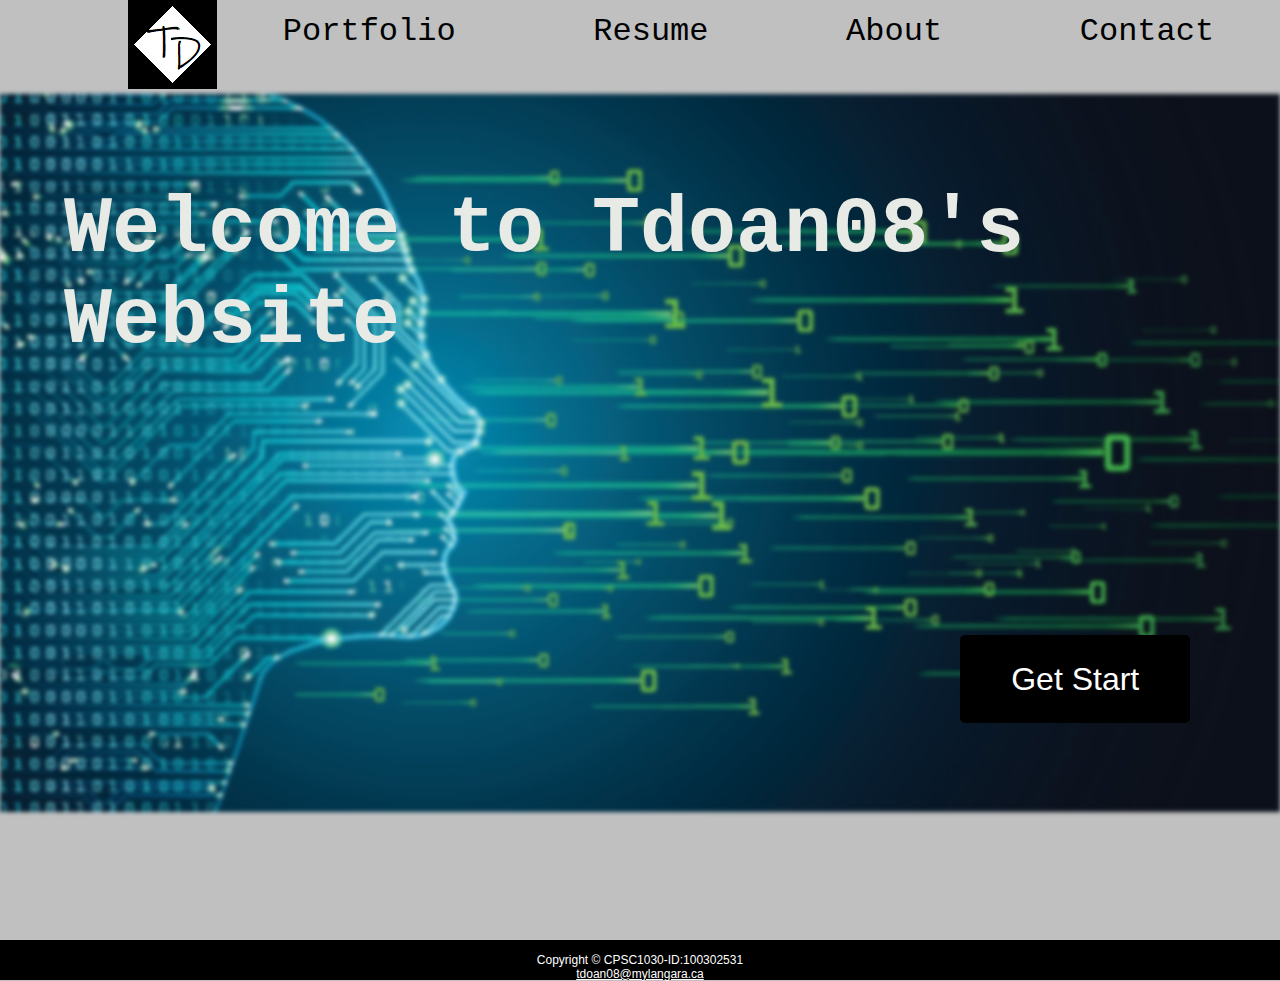
<file: index.html>
<!DOCTYPE html>
<html lang="en">
<head>
<title>Tdoan08's website</title>
<meta charset="utf-8">
<meta name="keywords" content="Tdoan08, coder, resume, HTML, CSS, JavaScript, C++">
<meta name="description" content="Coder's Resume">
<meta name="viewport" content="width=device-width, initial-scale=1.0">
<link rel="icon" href="image/icon.png" type="image/png" sizes="16x16">
<link rel="stylesheet" type="text/css" href="style/style.css">
<script>
function openNav() {
  document.getElementById("myNav").style.width = "100%";
}

function closeNav() {
  document.getElementById("myNav").style.width = "0%";
}
</script>
</head>

<body>
<div id = "wrapper">
<header>
	<nav>
		<a href="index.html" class="home"><img src="image/icon.png" alt="tdoan08's icon"></a>
		<div class="desktop">
			<div class="overlay-content">
				<a href="portfolio.html">Portfolio</a>
				<a href="resume.html">Resume</a>
				<a href="about.html">About</a>
				<a href="contact.html">Contact</a>
			</div>
		</div>
		<div class="mobile">
			<div id="myNav" class="overlay">
				<a href="javascript:void(0)" class="closebtn" onclick="closeNav()">&times;</a>
				<div class="overlay-content">
					<a href="portfolio.html">Portfolio</a>
					<a href="resume.html">Resume</a>
					<a href="about.html">About</a>
					<a href="contact.html">Contact</a>
				</div>
			</div>
			<span style="font-size:30px;cursor:pointer" onclick="openNav()">&#9776;</span>
		</div>
		<div class="clearFloat"></div>
	</nav>
</header>
<main>
	<div id="starter">
		<img src="image/getStart.jpg" alt="tdoan08's home page" width="2000" style="width:100%; height: auto;">
		<h1>Welcome to Tdoan08's Website</h1>
		<a class="btn" href="portfolio.html">Get Start</a>
	</div>
</main>
<div class="push"></div>
</div>
<footer class="footer">
    Copyright &copy; CPSC1030-ID:100302531<br>
    <a href="mailto:tdoan08@mylangara.ca">tdoan08@mylangara.ca</a>
</footer>
</body>
</html>
</file>
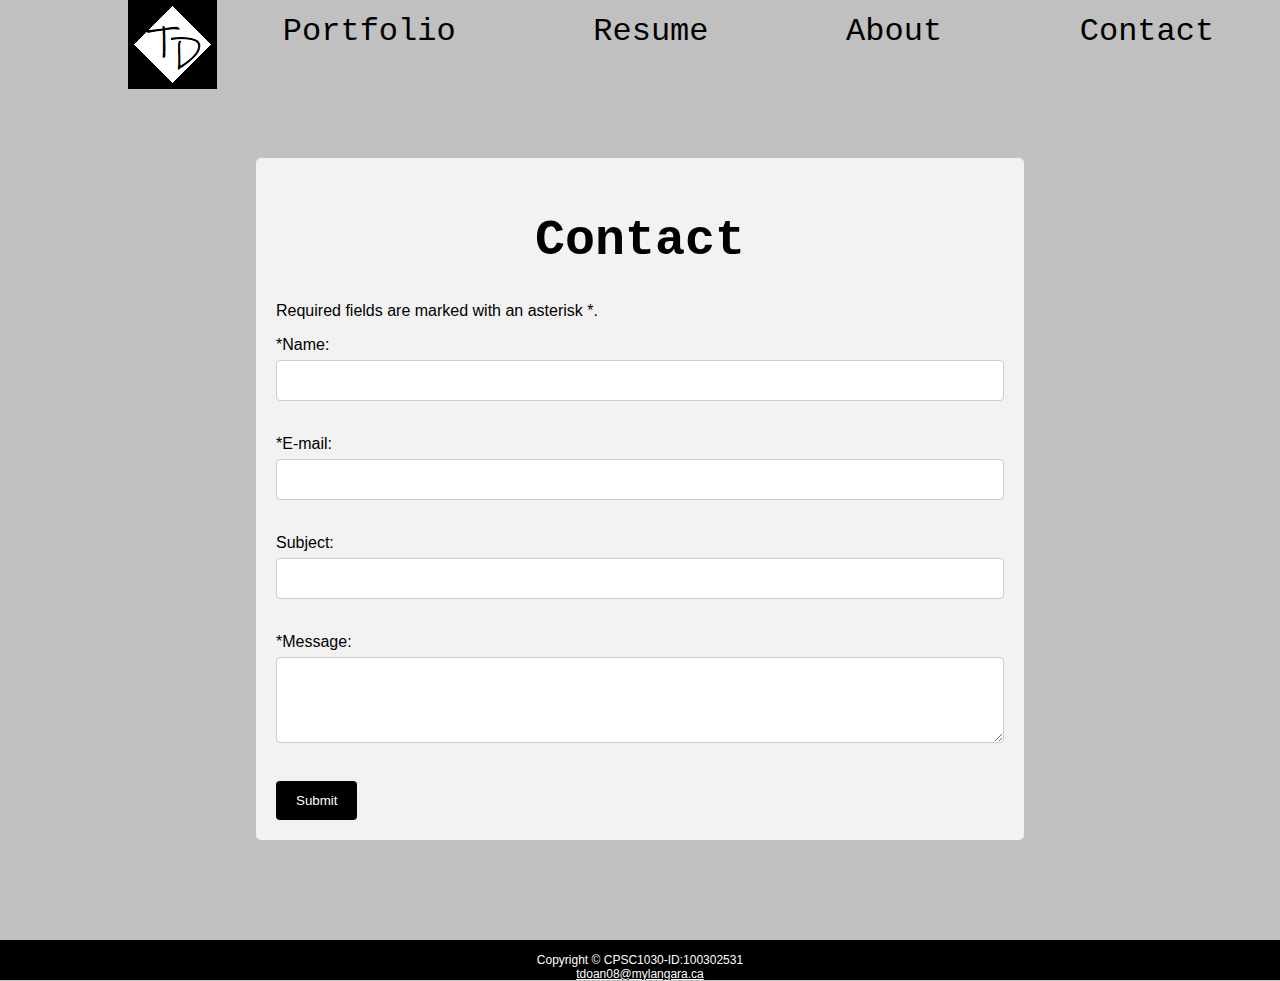
<file: contact.html>
<!DOCTYPE html>
<html lang="en">
<head>
<title>Tdoan08's Contact</title>
<meta charset="utf-8">
<meta name="keywords" content="Tdoan08, coder, resume, HTML, CSS, JavaScript, C++">
<meta name="description" content="Coder's Resume">
<meta name="viewport" content="width=device-width, initial-scale=1.0">
<link rel="icon" href="image/icon.png" type="image/png" sizes="16x16">
<link rel="stylesheet" type="text/css" href="style/style.css">
<script>
function openNav() {
  document.getElementById("myNav").style.width = "100%";
}

function closeNav() {
  document.getElementById("myNav").style.width = "0%";
}
</script>
</head>

<body>
<div id = "wrapper">
<header>
	<nav>
		<a href="index.html" class="home"><img src="image/icon.png" alt="tdoan08's icon"></a>
		<div class="desktop">
			<div class="overlay-content">
				<a href="portfolio.html">Portfolio</a>
				<a href="resume.html">Resume</a>
				<a href="about.html">About</a>
				<a href="contact.html">Contact</a>
			</div>
		</div>
		<div class="mobile">
			<div id="myNav" class="overlay">
				<a href="javascript:void(0)" class="closebtn" onclick="closeNav()">&times;</a>
				<div class="overlay-content">
					<a href="portfolio.html">Portfolio</a>
					<a href="resume.html">Resume</a>
					<a href="about.html">About</a>
					<a href="contact.html">Contact</a>
				</div>
			</div>
			<span style="font-size:30px;cursor:pointer" onclick="openNav()">&#9776;</span>
		</div>
		<div class="clearFloat"></div>
	</nav>
</header>
<main>
	<div class="contact">
		<h1>Contact</h1>
		<p>Required fields are marked with an asterisk *.</p>
		<form method="post" action="https://webdevbasics.net/scripts/demo.php">
			<label for="name">*Name: </label>
			<input type="text" name="name" id="name" required><br><br>

			<label for=email>*E-mail: </label>
			<input type="email" name="email" id="email" required><br><br>

			<label for=subject>Subject: </label>
			<input type="text" name="subject" id="subject"><br><br>

			<label for="message">*Message: </label>
			<textarea name="message" id="message" rows="4" cols="40" required></textarea><br><br>

			<input type="submit" id="submit" value="Submit">
		</form>
	</div>
</main> 
<div class="push"></div>
</div>
<footer class="footer">
    Copyright &copy; CPSC1030-ID:100302531<br>
    <a href="mailto:tdoan08@mylangara.ca">tdoan08@mylangara.ca</a>
</footer>
</body>
</html>
</file>
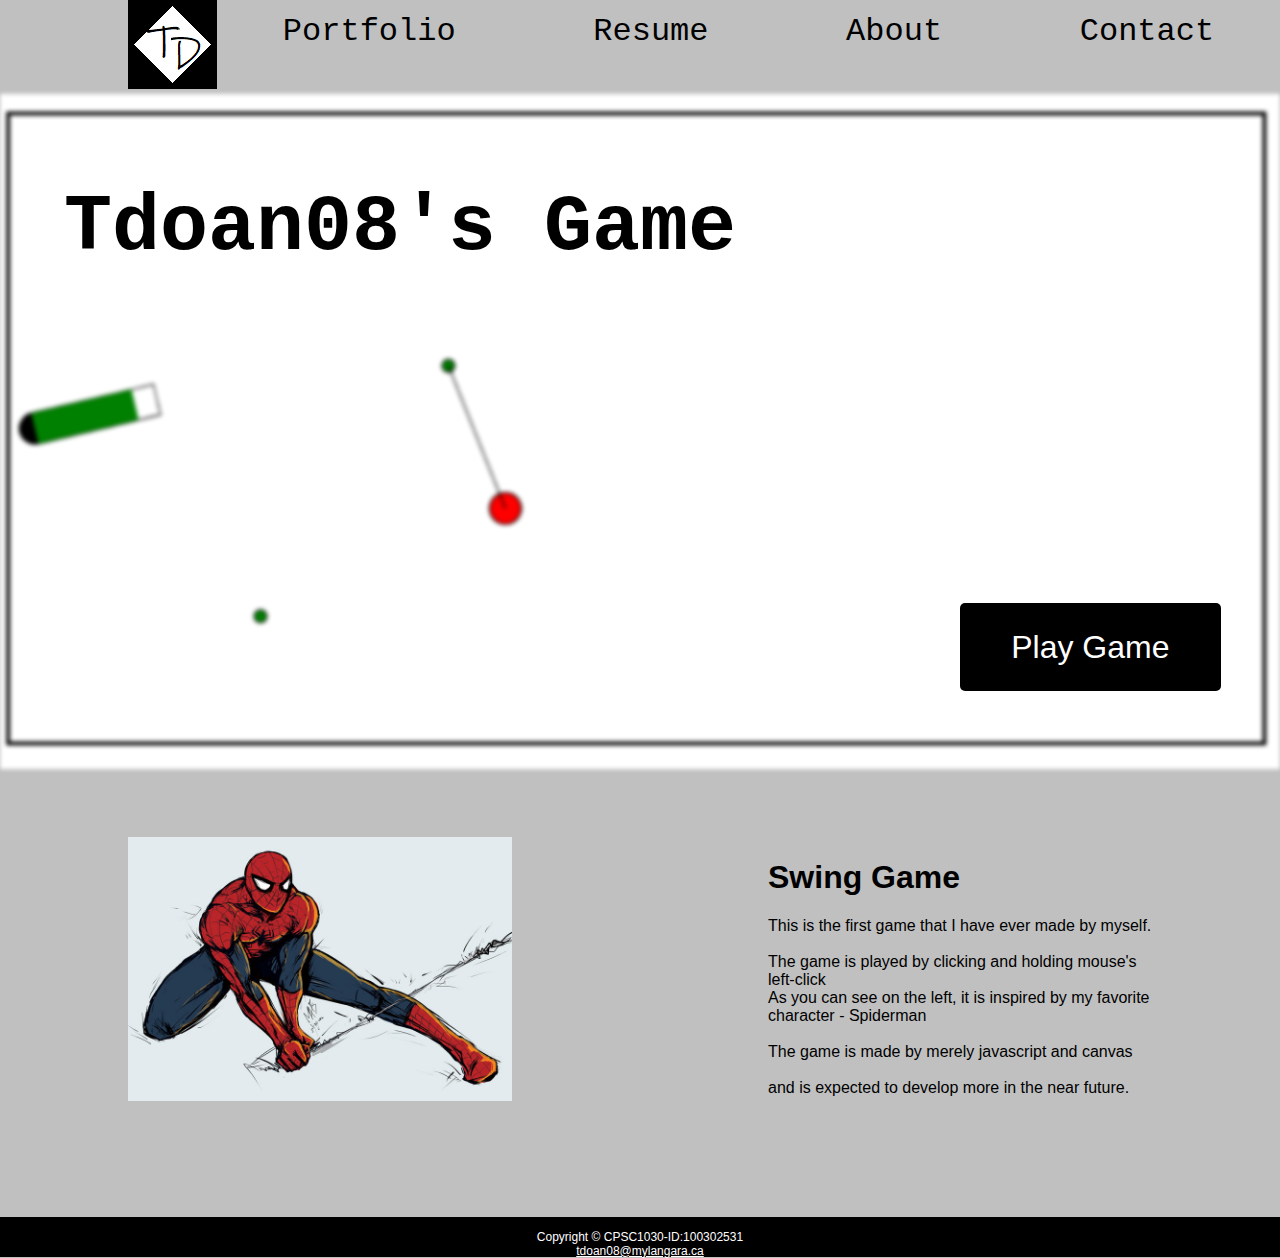
<file: portfolio.html>
<!DOCTYPE html>
<html lang="en">
<head>
<title>Tdoan08's Portfolio</title>
<meta charset="utf-8">
<meta name="keywords" content="Tdoan08, coder, portfolio, HTML, CSS, JavaScript, C++">
<meta name="description" content="Coder's Resume">
<meta name="viewport" content="width=device-width, initial-scale=1.0">
<link rel="icon" href="image/icon.png" type="image/png" sizes="16x16">
<link rel="stylesheet" type="text/css" href="style/style.css">
<script>
function openNav() {
  document.getElementById("myNav").style.width = "100%";
}

function closeNav() {
  document.getElementById("myNav").style.width = "0%";
}
</script>
<style>
	#starter h1 { color: black; }
	h1 {font-size: 200%;}
	@media only screen and (max-width: 1024px) {
	h1 {font-size: 150%; }
	}
</style>
</head>

<body>
<div id = "wrapper">
<header>
	<nav>
		<a href="index.html" class="home"><img src="image/icon.png" alt="tdoan08's icon"></a>
		<div class="desktop">
			<div class="overlay-content">
				<a href="portfolio.html">Portfolio</a>
				<a href="resume.html">Resume</a>
				<a href="about.html">About</a>
				<a href="contact.html">Contact</a>
			</div>
		</div>
		<div class="mobile">
			<div id="myNav" class="overlay">
				<a href="javascript:void(0)" class="closebtn" onclick="closeNav()">&times;</a>
				<div class="overlay-content">
					<a href="portfolio.html">Portfolio</a>
					<a href="resume.html">Resume</a>
					<a href="about.html">About</a>
					<a href="contact.html">Contact</a>
				</div>
			</div>
			<span style="font-size:30px;cursor:pointer" onclick="openNav()">&#9776;</span>
		</div>
		<div class="clearFloat"></div>
	</nav>
</header>
<main>
	<div id="starter">
		<img src="image/game.png" alt="tdoan08's game">
		<h1>Tdoan08's Game</h1>
		<a class="btn" href="swing.html" target="_blank">Play Game</a>
	</div>
	
	<div class="floatLeft">
		<img src="image/game inspired.jfif" alt="tdoan08's game description" style="width:100%;">
	</div>
	<div class="floatLeft">
		<h1>Swing Game</h1>
		<p>	This is the first game that I have ever made by myself.<br><br>
			The game is played by clicking and holding mouse's left-click<br>
			As you can see on the left, it is inspired by my favorite character - Spiderman<br><br>
			The game is made by merely javascript and canvas <br><br>
			and is expected to develop more in the near future.</p>
	</div>
	<div class="clearFloat"></div>
</main> 
<div class="push"></div>
</div>
<footer class="footer">
    Copyright &copy; CPSC1030-ID:100302531<br>
    <a href="mailto:tdoan08@mylangara.ca">tdoan08@mylangara.ca</a>
</footer>
</body>
</html>
</file>
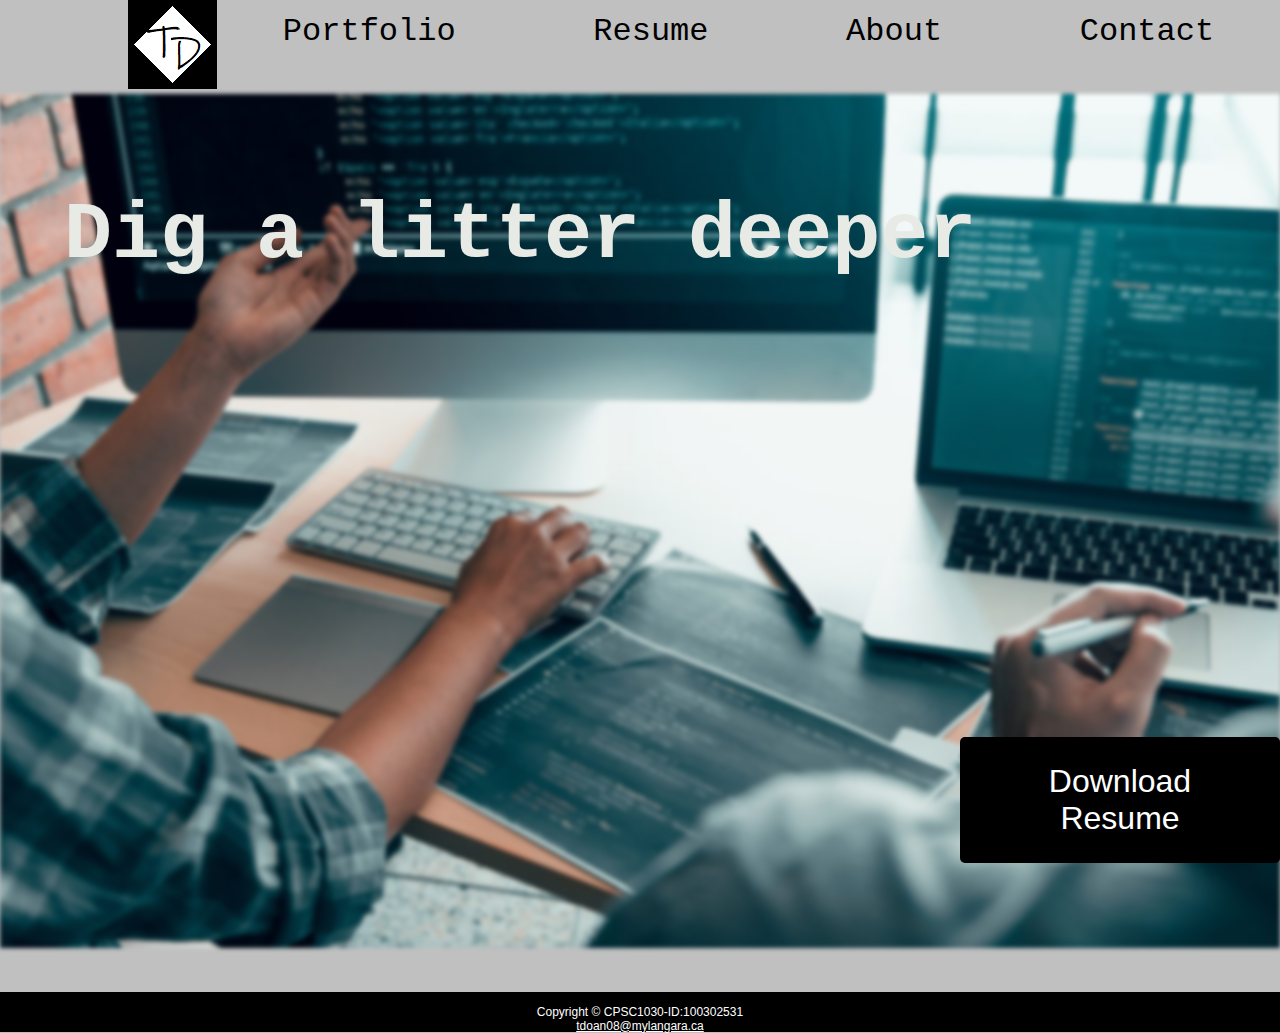
<file: resume.html>
<!DOCTYPE html>
<html lang="en">
<head>
<title>Tdoan08's Resume</title>
<meta charset="utf-8">
<meta name="keywords" content="Tdoan08, coder, resume, HTML, CSS, JavaScript, C++">
<meta name="description" content="Coder's Resume">
<meta name="viewport" content="width=device-width, initial-scale=1.0">
<link rel="icon" href="image/icon.png" type="image/png" sizes="16x16">
<link rel="stylesheet" type="text/css" href="style/style.css">
<script>
function openNav() {
  document.getElementById("myNav").style.width = "100%";
}

function closeNav() {
  document.getElementById("myNav").style.width = "0%";
}
</script>
</head>

<body>
<div id = "wrapper">
<header>
	<nav>
		<a href="index.html" class="home"><img src="image/icon.png" alt="tdoan08's icon"></a>
		<div class="desktop">
			<div class="overlay-content">
				<a href="portfolio.html">Portfolio</a>
				<a href="resume.html">Resume</a>
				<a href="about.html">About</a>
				<a href="contact.html">Contact</a>
			</div>
		</div>
		<div class="mobile">
			<div id="myNav" class="overlay">
				<a href="javascript:void(0)" class="closebtn" onclick="closeNav()">&times;</a>
				<div class="overlay-content">
					<a href="portfolio.html">Portfolio</a>
					<a href="resume.html">Resume</a>
					<a href="about.html">About</a>
					<a href="contact.html">Contact</a>
				</div>
			</div>
			<span style="font-size:30px;cursor:pointer" onclick="openNav()">&#9776;</span>
		</div>
		<div class="clearFloat"></div>
	</nav>
</header>
<main>
	<div id="starter">
		<img src="image/resume.jpg" alt="tdoan08's resume">
		<h1>Dig a litter deeper</h1>
		<a class="btn" href="Daniel_Doan_Resume.pdf" target="_blank">Download Resume</a>
	</div>
</main> 
<div class="push"></div>
</div>
<footer class="footer">
    Copyright &copy; CPSC1030-ID:100302531<br>
    <a href="mailto:tdoan08@mylangara.ca">tdoan08@mylangara.ca</a>
</footer>
</body>
</html>
</file>
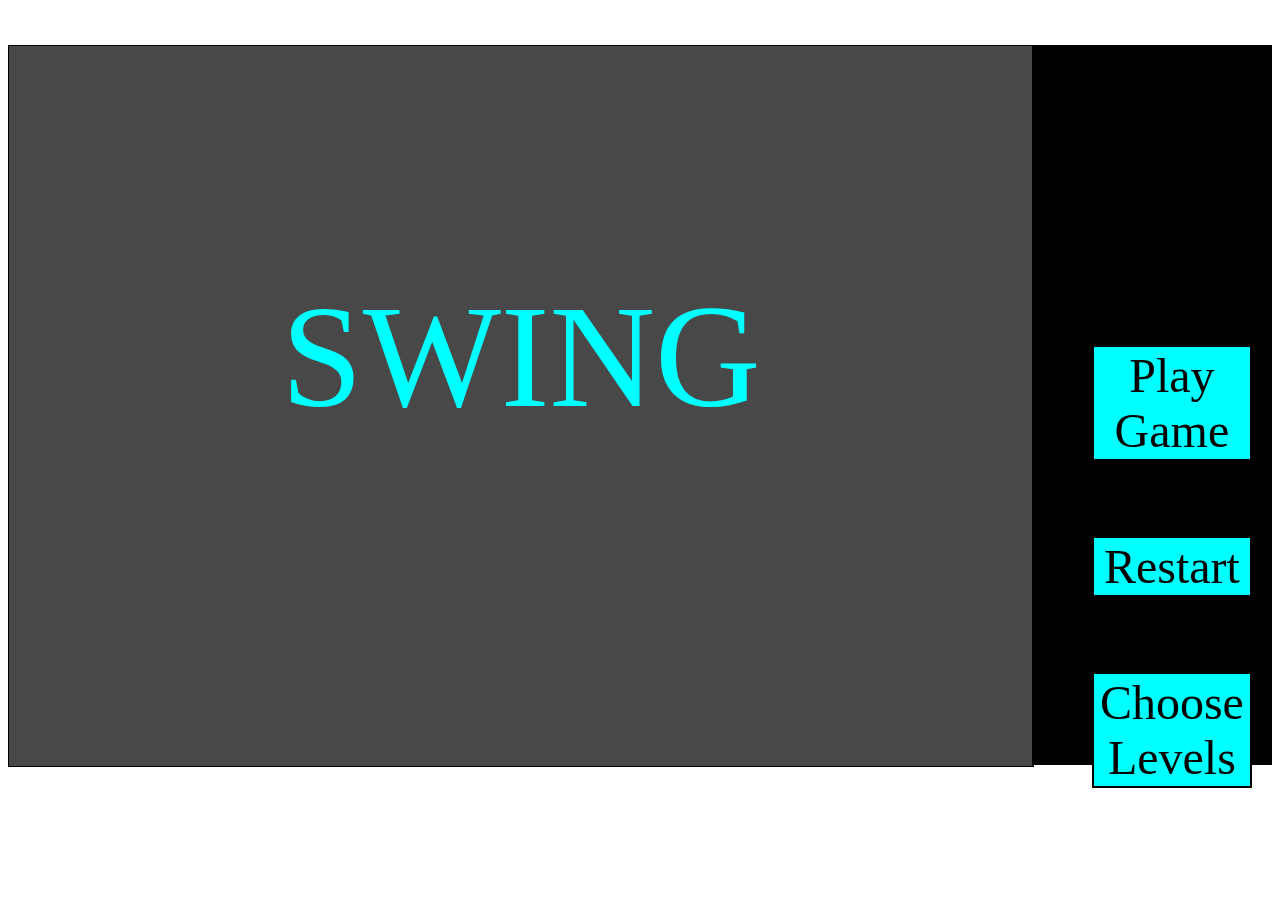
<file: swing.html>
<!DOCTYPE html>
<html>
	<head>
		<title>Tdoan08's Game</title>
		<meta charset="UTF-8">
		<meta name="keywords" content="Tdoan08, coder, resume, HTML, CSS, JavaScript, C++">
		<meta name="description" content="Coder's Resume">
		<meta name="viewport" content="width=device-width, initial-scale=1.0">
		<link rel="icon" href="image/icon.png" type="image/png" sizes="16x16">
		<script src="swing.js"></script>
		<style>
			body {
				margin-top: 5vh;
				padding: 0;
				text-align: center;
				overflow: hidden;
			}
			#game {
				float: left;
				width: 80%;
			}
			#board{
				background-color: black;
				color: #00ffff;
				font-family: Cursive;
				width: 19%;
				height: 25vh;
				float: right;
			}
			#buttons{
				background-color: black;
				width: 19%;
				height: 55vh;
				float: right;
			}
			.gameControl{
				background-color: #00ffff;
				color: black;
				border: 2px solid black;
				font-size: 300%;
				width: 80%;
				height: 25%;
				font-family: Cursive;
			}
			.gameControl:hover {
				background-color: black;
				color: #00ffff;
				border: 2px solid #00ffff;
			}
			ul {
				display: block;
				list-style-type: none;
			}
			li {
				margin-top: 75px;
			}
		</style>
	</head>
	<body onload="setup()">
		<div id="game">
		<canvas id="surface" style="border:1px solid black;"></canvas>
		</div>
		<div id="board">
		</div>
		<div id="buttons">
			<ul>
				<li><button id="play" class="gameControl" onclick="playGame()">Play Game</button></li>
				<li><button class="gameControl" onclick="restartGame()">Restart</button></li>
				<li><button class="gameControl" onclick="chooseLevel()">Choose Levels</button></li>
			</ul>
		</div>
	</body>
</html>
</file>
<file: style/style.css>
* { box-sizing: border-box; }

html, body {
	margin: 0;
	height: 100%;
}

body {
	background-color: #C0C0C0;
	font-family: Arial, Helvetica, sans-serif;
}

#wrapper {
	min-height: 100%;
	margin-bottom: 40px;
}

nav {
	text-align: center;
	font-family: "Courier New", monospace;
	width: 100%;
}

.home {
	float: left;
	margin-left: 10%;
}

.footer {
	height: 40px;
	width: 100%;
	font-size: 12px;
	text-align: center;
	background-color: black;
	color: white;
	padding: 1%;
}

.footer a{
	color: white;
}

.overlay-content a {
	margin: 1% 5% 0;
	text-decoration: none;
	font-size: 2em;
	color: black;
	display: inline-block;
}

.overlay-content a:hover {
	color: white;
}

#starter {
	position: relative;
	width: 100%;
}

#starter img {
	width: 100%;
	filter: blur(2px);
}

#starter h1 {
	position: absolute;
	top: 5%;
	left: 5%;
	font-family: "Courier New", monospace;
	color: #e7eae5;
	font-size: 80px;
}


#starter .btn {
	position: absolute;
	top: 75%;
	left: 75%;
	background-color: black;
	color: white;
	font-size: 32px;
	padding: 2% 4%;
	border: none;
	border-radius: 5px;
	text-align: center;
	text-decoration: none;
	cursor: pointer;
}

#starter .btn:hover {
	background-color: #C0C0C0;
}

.floatLeft {
	float: left;
	margin: 5% 10%;
	width: 30%;
}

.floatRight {
	float: right;
	margin: 5% 10%;
	width: 30%;
}

.clearFloat {
	clear: both;
}

#resume {
	margin: 5% 10%;
	width: 85%;
	background-color: #f2f2f2;
	color: black;
}

#resume th{
	padding: 20px 40px;
}

#resume td {
	padding: 10px;
}
#resume p {
	padding: 20px;
}

.contact {
	width: 60%;
	margin: 5% 20%;
	border-radius: 5px;
	background-color: #f2f2f2;
	padding: 20px;
}

.contact h1 {
	text-align: center;
	font-family: Courier New, monospace;
	font-size: 50px;
}

input[type=text],input[type=email], textarea {
	width: 100%;
	padding: 12px;
	border: 1px solid #ccc;
	border-radius: 4px;
	box-sizing: border-box;
	margin-top: 6px;
	margin-bottom: 16px;
	resize: vertical;
}

input[type=submit] {
	background-color: black;
	color: white;
	padding: 12px 20px;
	border: none;
	border-radius: 4px;
	cursor: pointer;
}

input[type=submit]:hover {
	background-color: #C0C0C0;
}

.mobile { display: none; }

@media only screen and (max-width: 1024px) {
	.home img { max-width: 70% }
	.overlay-content a { font-size: 1em; }
	#starter h1 { font-size: 40px; top: 10%; }
	#starter .btn { font-size: 16px; }
	.contact { width: 80%; margin: 2.5% 10%;}
	#resume { font-size: 80%; }
}

@media only screen and (max-width: 768px) {
	nav { margin-top: 10px; margin-bottom: 10px;}
	.home { margin-left: 25%;}
	.home img { max-width: 50%; }
	.desktop {display: none; }
	.mobile { display: inline-block; }
	.overlay {
		height: 100%; 
		width: 0; 
		position: fixed; 
		z-index: 1; 
		top: 0; 
		right: 0; 
		background-color: #f2f2f2; 
		overflow-x: hidden;
		transition: 0.5s; 
	}
	.overlay-content { 
		position: relative; 
		top: 25%; 
		width: 100%; 
		text-align: center;
	}
	.overlay-content a { 
		font-size: 36px; 
		display: block; 
		transition: 0.3s; 
		margin-bottom: 10%;
	}
	.overlay .closebtn { 
		position: absolute; 
		top: 20px; 
		right: 45px; 
		font-size: 60px; 
		color: black;
	}
	.mobile span { margin-left: 50%; }
	#starter h1 { font-size: 30px; }
	#starter .btn { font-size: 12px; }
	#resume { font-size: 12px; }
	.floatLeft { width: 80%; clear: left; }
	.floatRight { width: 80%; clear: right; }
}
</file>
